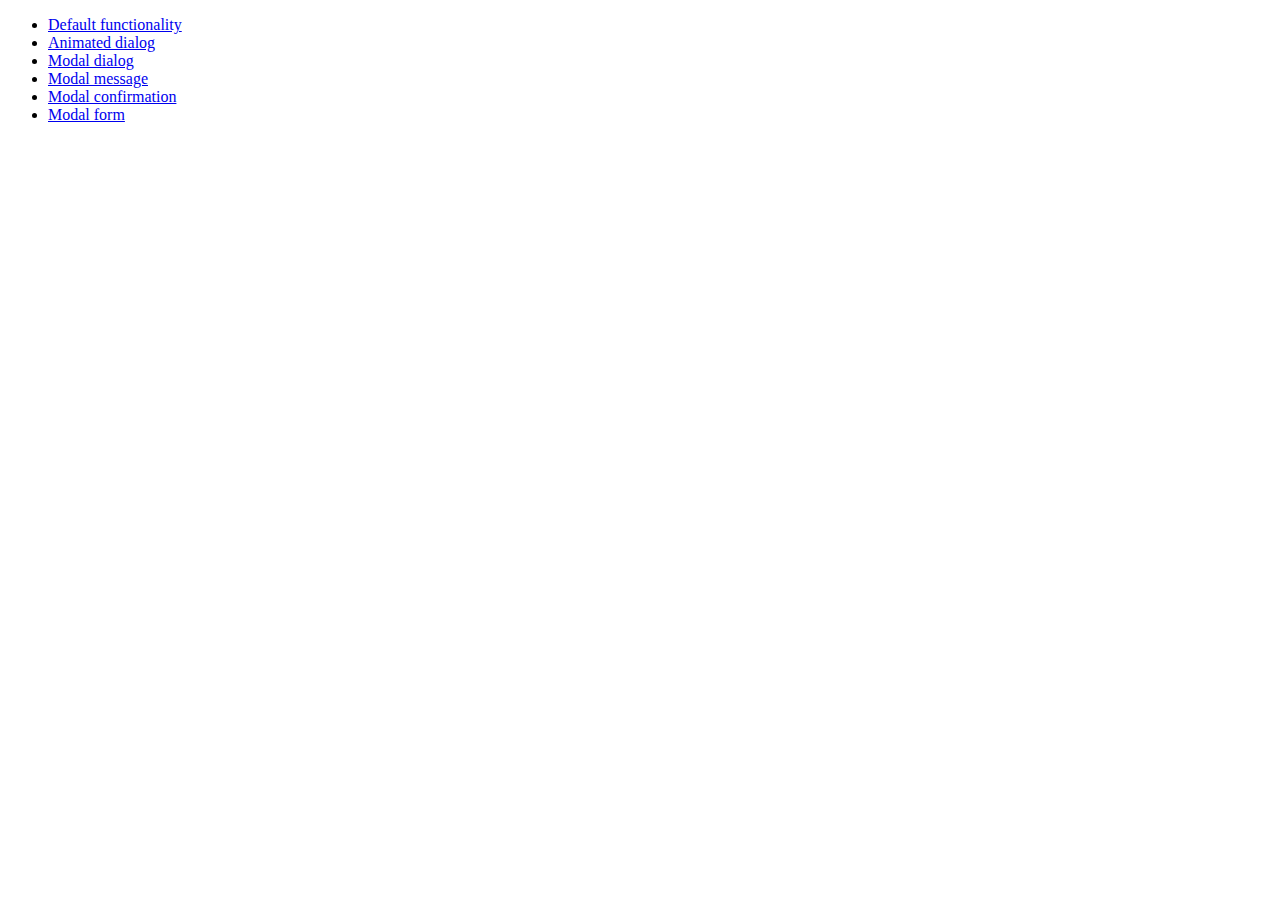
<file: Estuctura_Proyecto/Vista/jquery/dialog/index.html>
<!doctype html>
<html lang="en">
<head>
	<meta charset="utf-8">
	<title>jQuery UI Dialog Demos</title>
</head>
<body>

<ul>
	<li><a href="default.html">Default functionality</a></li>
	<li><a href="animated.html">Animated dialog</a></li>
	<li><a href="modal.html">Modal dialog</a></li>
	<li><a href="modal-message.html">Modal message</a></li>
	<li><a href="modal-confirmation.html">Modal confirmation</a></li>
	<li><a href="modal-form.html">Modal form</a></li>
</ul>

</body>
</html>
</file>
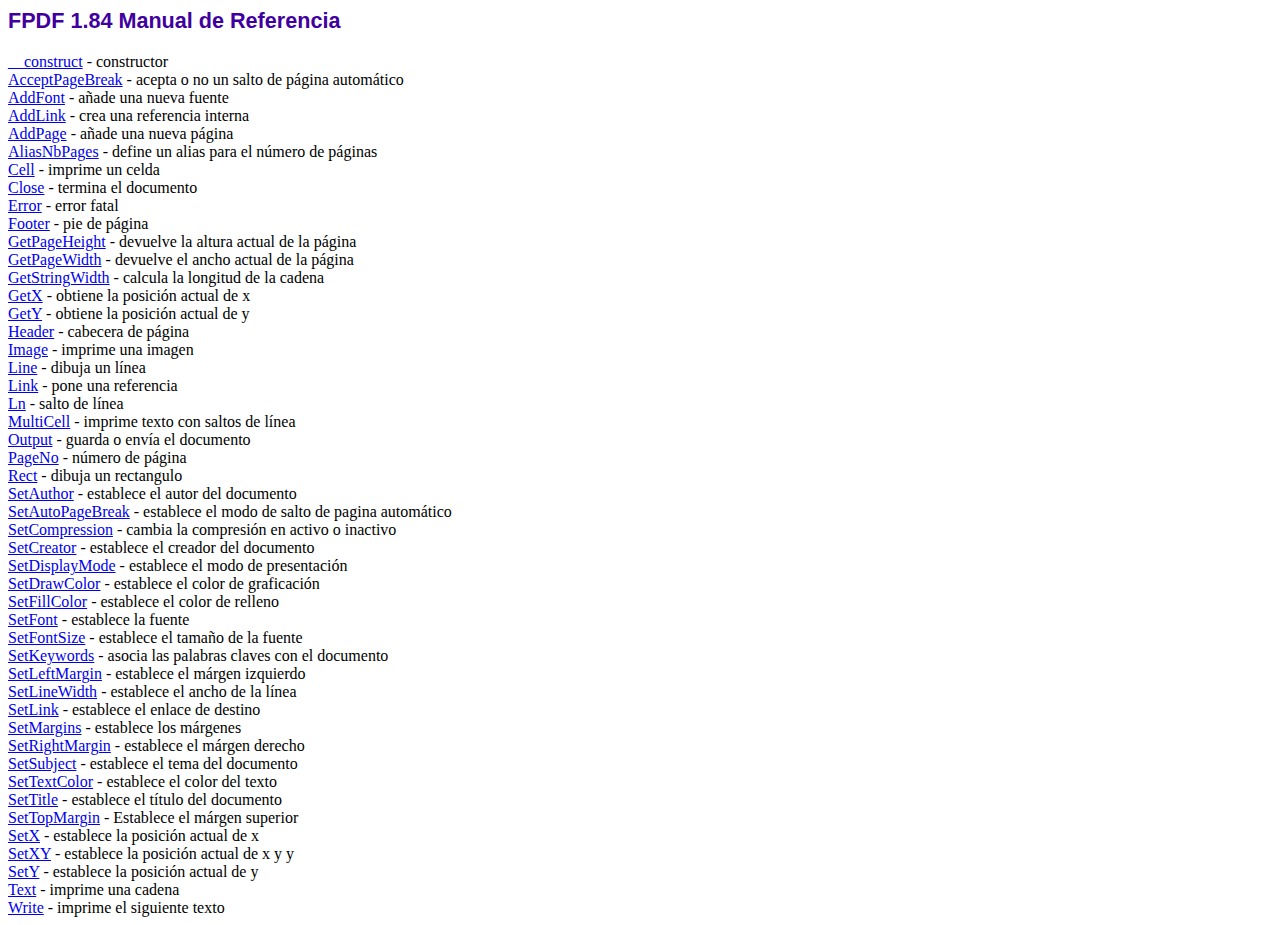
<file: Estuctura_Proyecto/Vista/pdf/doc/index.htm>
<!DOCTYPE html PUBLIC "-//W3C//DTD HTML 4.01 Transitional//EN">
<html>
<head>
<meta http-equiv="Content-Type" content="text/html; charset=ISO-8859-1">
<title>FPDF 1.84 Manual de Referencia</title>
<link type="text/css" rel="stylesheet" href="../fpdf.css">
</head>
<body>
<h1>FPDF 1.84 Manual de Referencia</h1>
<a href="__construct.htm">__construct</a> - constructor<br>
<a href="acceptpagebreak.htm">AcceptPageBreak</a> - acepta o no un salto de p�gina autom�tico<br>
<a href="addfont.htm">AddFont</a> - a�ade una nueva fuente<br>
<a href="addlink.htm">AddLink</a> - crea una referencia interna<br>
<a href="addpage.htm">AddPage</a> - a�ade una nueva p�gina<br>
<a href="aliasnbpages.htm">AliasNbPages</a> - define un alias para el n�mero de p�ginas<br>
<a href="cell.htm">Cell</a> - imprime un celda<br>
<a href="close.htm">Close</a> - termina el documento<br>
<a href="error.htm">Error</a> - error fatal<br>
<a href="footer.htm">Footer</a> - pie de p�gina<br>
<a href="getpageheight.htm">GetPageHeight</a> - devuelve la altura actual de la p�gina<br>
<a href="getpagewidth.htm">GetPageWidth</a> - devuelve el ancho actual de la p�gina<br>
<a href="getstringwidth.htm">GetStringWidth</a> - calcula la longitud de la cadena<br>
<a href="getx.htm">GetX</a> - obtiene la posici�n actual de x<br>
<a href="gety.htm">GetY</a> - obtiene la posici�n actual de y<br>
<a href="header.htm">Header</a> - cabecera de p�gina<br>
<a href="image.htm">Image</a> - imprime una imagen<br>
<a href="line.htm">Line</a> - dibuja un l�nea<br>
<a href="link.htm">Link</a> - pone una referencia<br>
<a href="ln.htm">Ln</a> - salto de l�nea<br>
<a href="multicell.htm">MultiCell</a> - imprime texto con saltos de l�nea<br>
<a href="output.htm">Output</a> - guarda o env�a el documento<br>
<a href="pageno.htm">PageNo</a> - n�mero de p�gina<br>
<a href="rect.htm">Rect</a> - dibuja un rectangulo<br>
<a href="setauthor.htm">SetAuthor</a> - establece el autor del documento<br>
<a href="setautopagebreak.htm">SetAutoPageBreak</a> - establece el modo de salto de pagina autom�tico<br>
<a href="setcompression.htm">SetCompression</a> - cambia la compresi�n en activo o inactivo<br>
<a href="setcreator.htm">SetCreator</a> - establece el creador del documento<br>
<a href="setdisplaymode.htm">SetDisplayMode</a> - establece el modo de presentaci�n<br>
<a href="setdrawcolor.htm">SetDrawColor</a> - establece el color de graficaci�n<br>
<a href="setfillcolor.htm">SetFillColor</a> - establece el color de relleno<br>
<a href="setfont.htm">SetFont</a> - establece la fuente<br>
<a href="setfontsize.htm">SetFontSize</a> - establece el tama�o de la fuente<br>
<a href="setkeywords.htm">SetKeywords</a> - asocia las palabras claves con el documento<br>
<a href="setleftmargin.htm">SetLeftMargin</a> - establece el m�rgen izquierdo<br>
<a href="setlinewidth.htm">SetLineWidth</a> - establece el ancho de la l�nea<br>
<a href="setlink.htm">SetLink</a> - establece el enlace de destino<br>
<a href="setmargins.htm">SetMargins</a> - establece los m�rgenes<br>
<a href="setrightmargin.htm">SetRightMargin</a> - establece el m�rgen derecho<br>
<a href="setsubject.htm">SetSubject</a> - establece el tema del documento<br>
<a href="settextcolor.htm">SetTextColor</a> - establece el color del texto<br>
<a href="settitle.htm">SetTitle</a> - establece el t�tulo del documento<br>
<a href="settopmargin.htm">SetTopMargin</a> - Establece el m�rgen superior<br>
<a href="setx.htm">SetX</a> - establece la posici�n actual de x<br>
<a href="setxy.htm">SetXY</a> - establece la posici�n actual de x y y<br>
<a href="sety.htm">SetY</a> - establece la posici�n actual de y<br>
<a href="text.htm">Text</a> - imprime una cadena<br>
<a href="write.htm">Write</a> - imprime el siguiente texto<br>
</body>
</html>
</file>
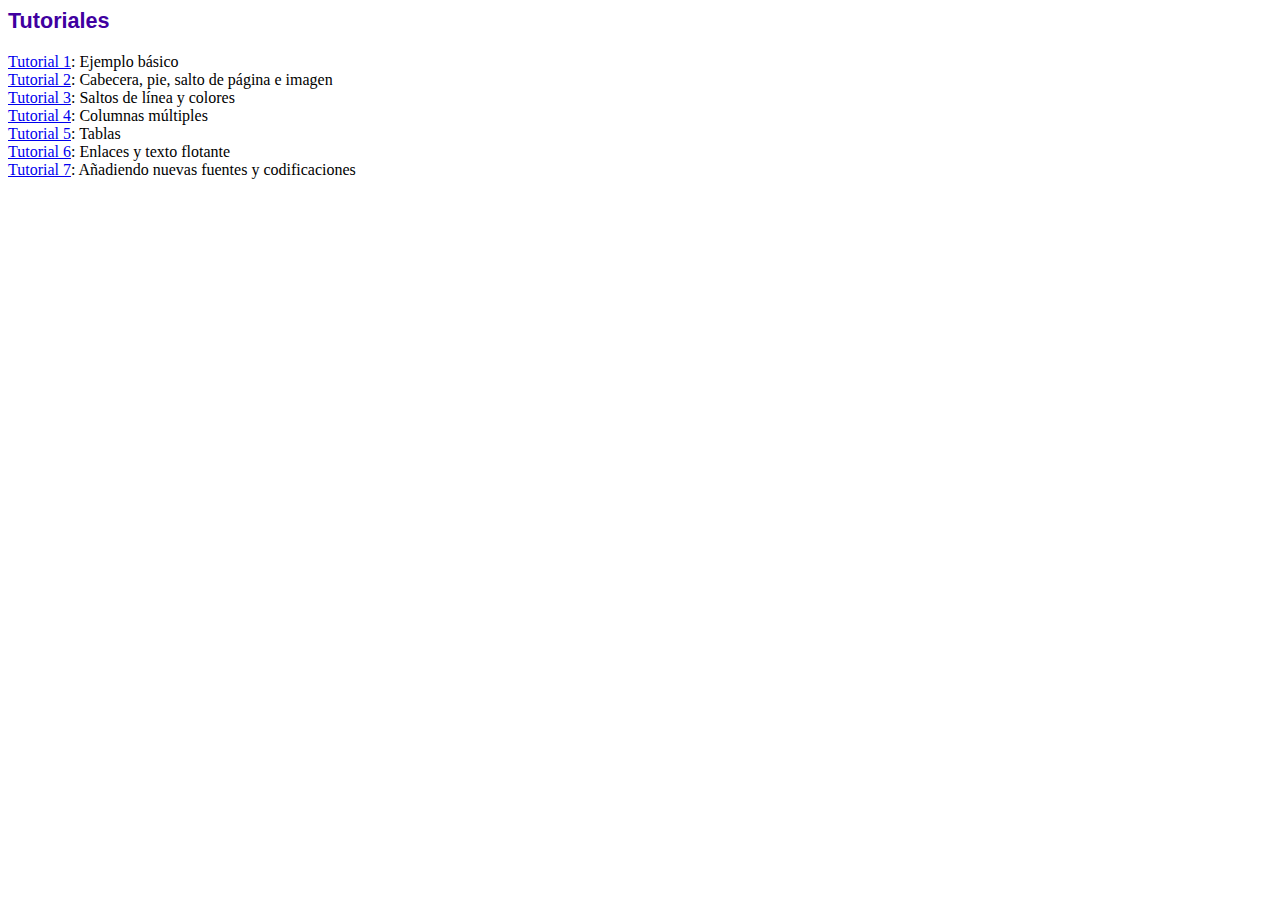
<file: Estuctura_Proyecto/Vista/pdf/tutorial/index.htm>
<!DOCTYPE html PUBLIC "-//W3C//DTD HTML 4.01 Transitional//EN">
<html>
<head>
<meta http-equiv="Content-Type" content="text/html; charset=ISO-8859-1">
<title>Tutoriales</title>
<link type="text/css" rel="stylesheet" href="../fpdf.css">
</head>
<body>
<h1>Tutoriales</h1>
<ul style="list-style-type:none; margin-left:0; padding-left:0">
<li><a href="tuto1.htm">Tutorial 1</a>: Ejemplo b�sico</li>
<li><a href="tuto2.htm">Tutorial 2</a>: Cabecera, pie, salto de p�gina e imagen</li>
<li><a href="tuto3.htm">Tutorial 3</a>: Saltos de l�nea y colores</li>
<li><a href="tuto4.htm">Tutorial 4</a>: Columnas m�ltiples</li>
<li><a href="tuto5.htm">Tutorial 5</a>: Tablas</li>
<li><a href="tuto6.htm">Tutorial 6</a>: Enlaces y texto flotante</li>
<li><a href="tuto7.htm">Tutorial 7</a>: A�adiendo nuevas fuentes y codificaciones</li>
</ul>
</body>
</html>
</file>
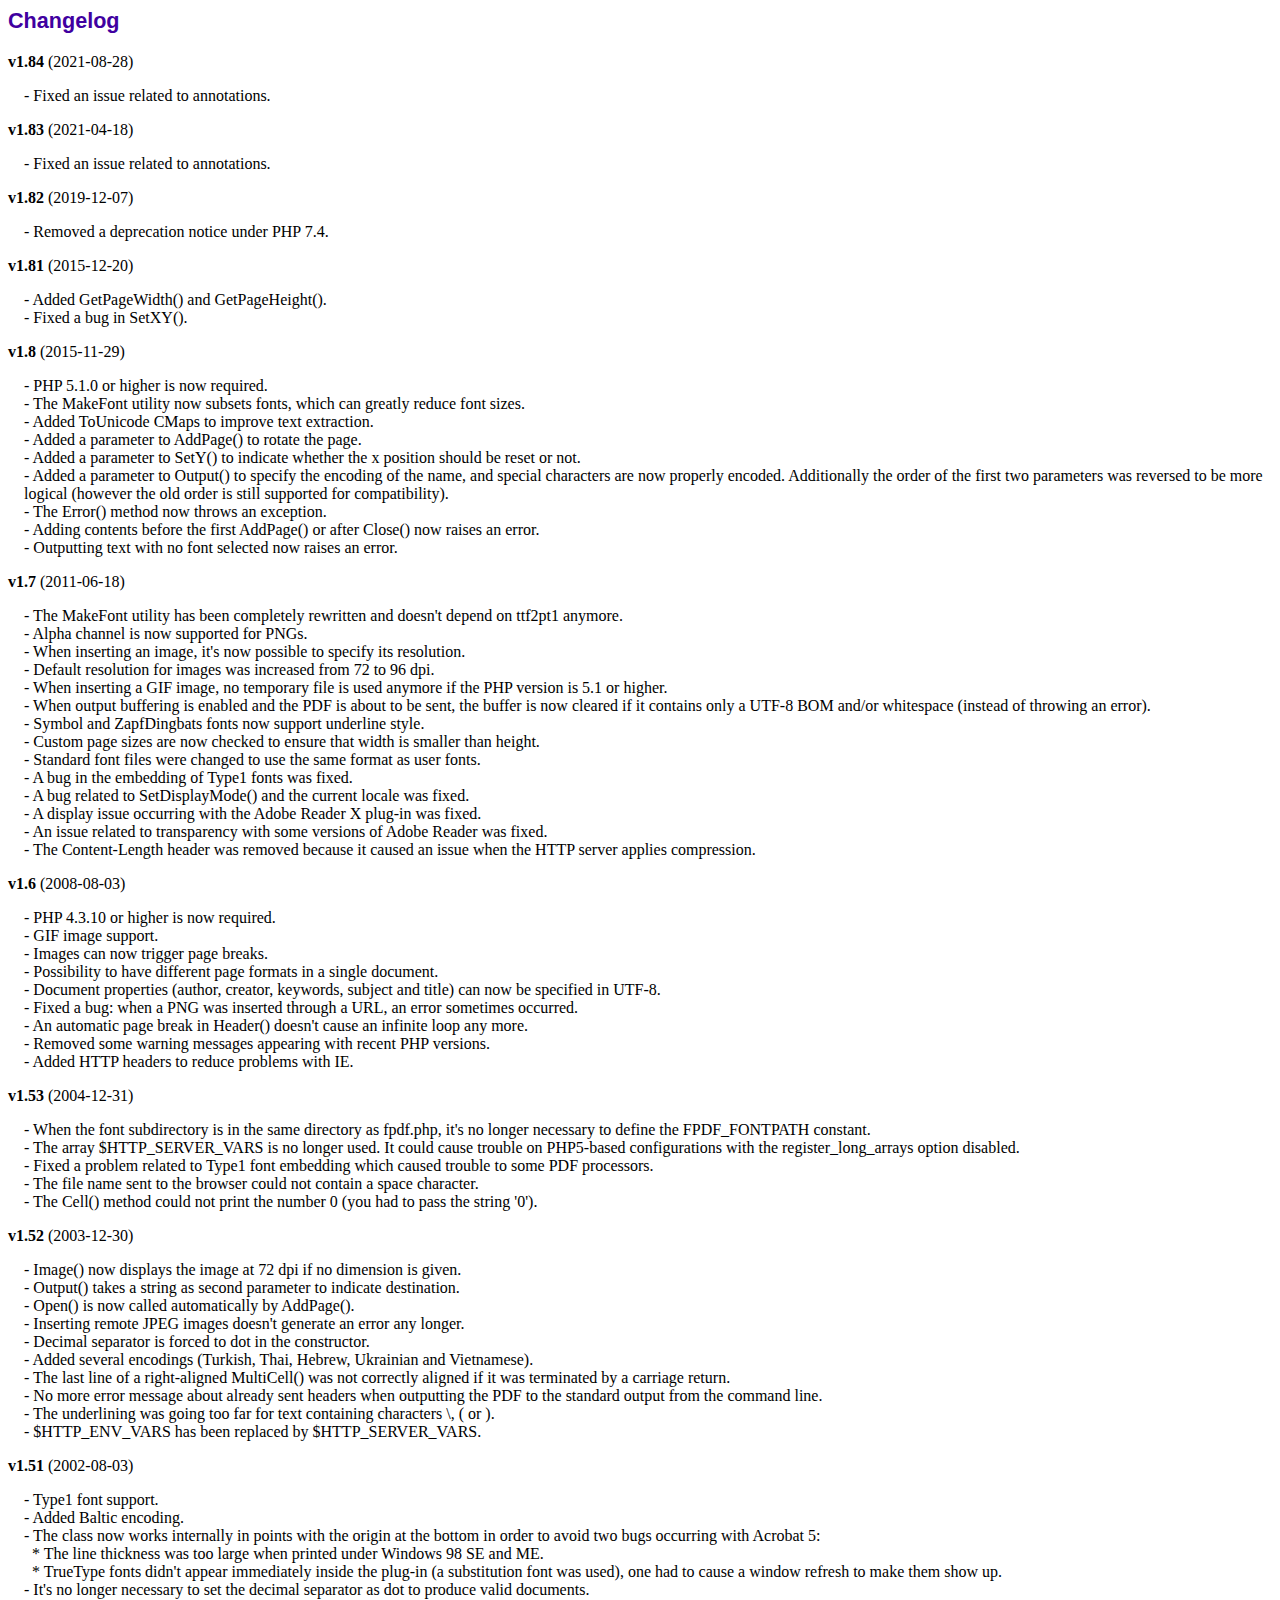
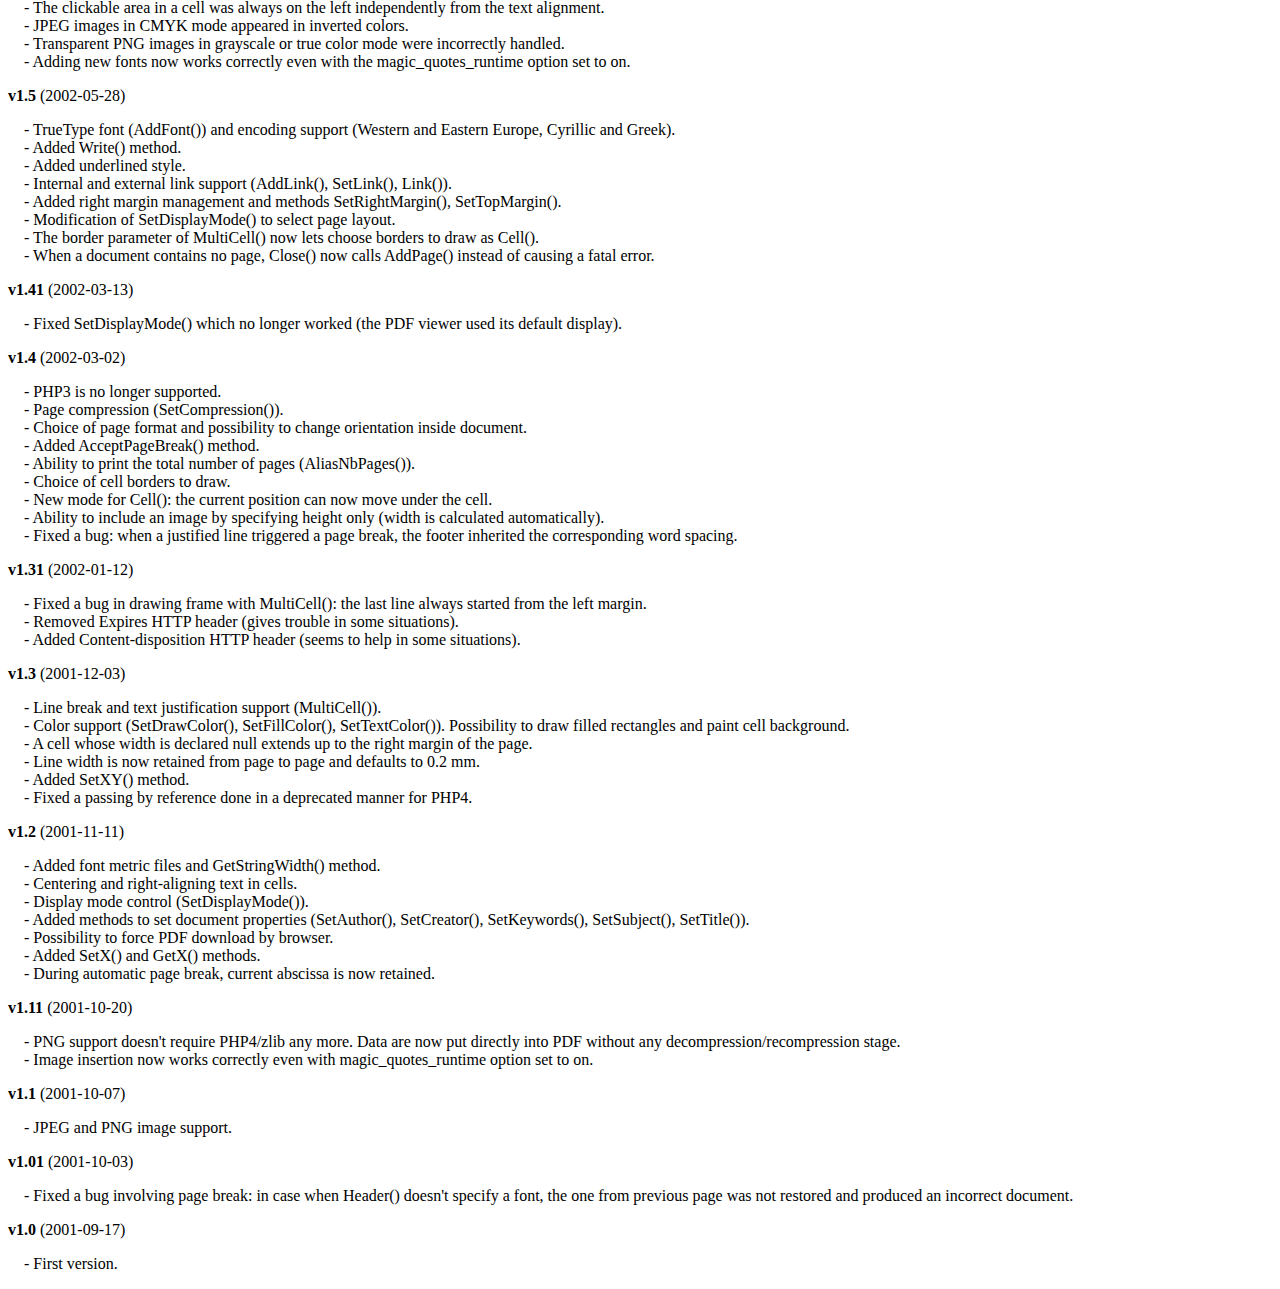
<file: Estuctura_Proyecto/Vista/pdf/changelog.htm>
<!DOCTYPE html PUBLIC "-//W3C//DTD HTML 4.01 Transitional//EN">
<html>
<head>
<meta http-equiv="Content-Type" content="text/html; charset=ISO-8859-1">
<title>Changelog</title>
<link type="text/css" rel="stylesheet" href="fpdf.css">
<style type="text/css">
dd {margin:1em 0 1em 1em}
</style>
</head>
<body>
<h1>Changelog</h1>
<dl>
<dt><strong>v1.84</strong> (2021-08-28)</dt>
<dd>
- Fixed an issue related to annotations.<br>
</dd>
<dt><strong>v1.83</strong> (2021-04-18)</dt>
<dd>
- Fixed an issue related to annotations.<br>
</dd>
<dt><strong>v1.82</strong> (2019-12-07)</dt>
<dd>
- Removed a deprecation notice under PHP 7.4.<br>
</dd>
<dt><strong>v1.81</strong> (2015-12-20)</dt>
<dd>
- Added GetPageWidth() and GetPageHeight().<br>
- Fixed a bug in SetXY().<br>
</dd>
<dt><strong>v1.8</strong> (2015-11-29)</dt>
<dd>
- PHP 5.1.0 or higher is now required.<br>
- The MakeFont utility now subsets fonts, which can greatly reduce font sizes.<br>
- Added ToUnicode CMaps to improve text extraction.<br>
- Added a parameter to AddPage() to rotate the page.<br>
- Added a parameter to SetY() to indicate whether the x position should be reset or not.<br>
- Added a parameter to Output() to specify the encoding of the name, and special characters are now properly encoded. Additionally the order of the first two parameters was reversed to be more logical (however the old order is still supported for compatibility).<br>
- The Error() method now throws an exception.<br>
- Adding contents before the first AddPage() or after Close() now raises an error.<br>
- Outputting text with no font selected now raises an error.<br>
</dd>
<dt><strong>v1.7</strong> (2011-06-18)</dt>
<dd>
- The MakeFont utility has been completely rewritten and doesn't depend on ttf2pt1 anymore.<br>
- Alpha channel is now supported for PNGs.<br>
- When inserting an image, it's now possible to specify its resolution.<br>
- Default resolution for images was increased from 72 to 96 dpi.<br>
- When inserting a GIF image, no temporary file is used anymore if the PHP version is 5.1 or higher.<br>
- When output buffering is enabled and the PDF is about to be sent, the buffer is now cleared if it contains only a UTF-8 BOM and/or whitespace (instead of throwing an error).<br>
- Symbol and ZapfDingbats fonts now support underline style.<br>
- Custom page sizes are now checked to ensure that width is smaller than height.<br>
- Standard font files were changed to use the same format as user fonts.<br>
- A bug in the embedding of Type1 fonts was fixed.<br>
- A bug related to SetDisplayMode() and the current locale was fixed.<br>
- A display issue occurring with the Adobe Reader X plug-in was fixed.<br>
- An issue related to transparency with some versions of Adobe Reader was fixed.<br>
- The Content-Length header was removed because it caused an issue when the HTTP server applies compression.<br>
</dd>
<dt><strong>v1.6</strong> (2008-08-03)</dt>
<dd>
- PHP 4.3.10 or higher is now required.<br>
- GIF image support.<br>
- Images can now trigger page breaks.<br>
- Possibility to have different page formats in a single document.<br>
- Document properties (author, creator, keywords, subject and title) can now be specified in UTF-8.<br>
- Fixed a bug: when a PNG was inserted through a URL, an error sometimes occurred.<br>
- An automatic page break in Header() doesn't cause an infinite loop any more.<br>
- Removed some warning messages appearing with recent PHP versions.<br>
- Added HTTP headers to reduce problems with IE.<br>
</dd>
<dt><strong>v1.53</strong> (2004-12-31)</dt>
<dd>
- When the font subdirectory is in the same directory as fpdf.php, it's no longer necessary to define the FPDF_FONTPATH constant.<br>
- The array $HTTP_SERVER_VARS is no longer used. It could cause trouble on PHP5-based configurations with the register_long_arrays option disabled.<br>
- Fixed a problem related to Type1 font embedding which caused trouble to some PDF processors.<br>
- The file name sent to the browser could not contain a space character.<br>
- The Cell() method could not print the number 0 (you had to pass the string '0').<br>
</dd>
<dt><strong>v1.52</strong> (2003-12-30)</dt>
<dd>
- Image() now displays the image at 72 dpi if no dimension is given.<br>
- Output() takes a string as second parameter to indicate destination.<br>
- Open() is now called automatically by AddPage().<br>
- Inserting remote JPEG images doesn't generate an error any longer.<br>
- Decimal separator is forced to dot in the constructor.<br>
- Added several encodings (Turkish, Thai, Hebrew, Ukrainian and Vietnamese).<br>
- The last line of a right-aligned MultiCell() was not correctly aligned if it was terminated by a carriage return.<br>
- No more error message about already sent headers when outputting the PDF to the standard output from the command line.<br>
- The underlining was going too far for text containing characters \, ( or ).<br>
- $HTTP_ENV_VARS has been replaced by $HTTP_SERVER_VARS.<br>
</dd>
<dt><strong>v1.51</strong> (2002-08-03)</dt>
<dd>
- Type1 font support.<br>
- Added Baltic encoding.<br>
- The class now works internally in points with the origin at the bottom in order to avoid two bugs occurring with Acrobat 5:<br>&nbsp;&nbsp;* The line thickness was too large when printed under Windows 98 SE and ME.<br>&nbsp;&nbsp;* TrueType fonts didn't appear immediately inside the plug-in (a substitution font was used), one had to cause a window refresh to make them show up.<br>
- It's no longer necessary to set the decimal separator as dot to produce valid documents.<br>
- The clickable area in a cell was always on the left independently from the text alignment.<br>
- JPEG images in CMYK mode appeared in inverted colors.<br>
- Transparent PNG images in grayscale or true color mode were incorrectly handled.<br>
- Adding new fonts now works correctly even with the magic_quotes_runtime option set to on.<br>
</dd>
<dt><strong>v1.5</strong> (2002-05-28)</dt>
<dd>
- TrueType font (AddFont()) and encoding support (Western and Eastern Europe, Cyrillic and Greek).<br>
- Added Write() method.<br>
- Added underlined style.<br>
- Internal and external link support (AddLink(), SetLink(), Link()).<br>
- Added right margin management and methods SetRightMargin(), SetTopMargin().<br>
- Modification of SetDisplayMode() to select page layout.<br>
- The border parameter of MultiCell() now lets choose borders to draw as Cell().<br>
- When a document contains no page, Close() now calls AddPage() instead of causing a fatal error.<br>
</dd>
<dt><strong>v1.41</strong> (2002-03-13)</dt>
<dd>
- Fixed SetDisplayMode() which no longer worked (the PDF viewer used its default display).<br>
</dd>
<dt><strong>v1.4</strong> (2002-03-02)</dt>
<dd>
- PHP3 is no longer supported.<br>
- Page compression (SetCompression()).<br>
- Choice of page format and possibility to change orientation inside document.<br>
- Added AcceptPageBreak() method.<br>
- Ability to print the total number of pages (AliasNbPages()).<br>
- Choice of cell borders to draw.<br>
- New mode for Cell(): the current position can now move under the cell.<br>
- Ability to include an image by specifying height only (width is calculated automatically).<br>
- Fixed a bug: when a justified line triggered a page break, the footer inherited the corresponding word spacing.<br>
</dd>
<dt><strong>v1.31</strong> (2002-01-12)</dt>
<dd>
- Fixed a bug in drawing frame with MultiCell(): the last line always started from the left margin.<br>
- Removed Expires HTTP header (gives trouble in some situations).<br>
- Added Content-disposition HTTP header (seems to help in some situations).<br>
</dd>
<dt><strong>v1.3</strong> (2001-12-03)</dt>
<dd>
- Line break and text justification support (MultiCell()).<br>
- Color support (SetDrawColor(), SetFillColor(), SetTextColor()). Possibility to draw filled rectangles and paint cell background.<br>
- A cell whose width is declared null extends up to the right margin of the page.<br>
- Line width is now retained from page to page and defaults to 0.2 mm.<br>
- Added SetXY() method.<br>
- Fixed a passing by reference done in a deprecated manner for PHP4.<br>
</dd>
<dt><strong>v1.2</strong> (2001-11-11)</dt>
<dd>
- Added font metric files and GetStringWidth() method.<br>
- Centering and right-aligning text in cells.<br>
- Display mode control (SetDisplayMode()).<br>
- Added methods to set document properties (SetAuthor(), SetCreator(), SetKeywords(), SetSubject(), SetTitle()).<br>
- Possibility to force PDF download by browser.<br>
- Added SetX() and GetX() methods.<br>
- During automatic page break, current abscissa is now retained.<br>
</dd>
<dt><strong>v1.11</strong> (2001-10-20)</dt>
<dd>
- PNG support doesn't require PHP4/zlib any more. Data are now put directly into PDF without any decompression/recompression stage.<br>
- Image insertion now works correctly even with magic_quotes_runtime option set to on.<br>
</dd>
<dt><strong>v1.1</strong> (2001-10-07)</dt>
<dd>
- JPEG and PNG image support.<br>
</dd>
<dt><strong>v1.01</strong> (2001-10-03)</dt>
<dd>
- Fixed a bug involving page break: in case when Header() doesn't specify a font, the one from previous page was not restored and produced an incorrect document.<br>
</dd>
<dt><strong>v1.0</strong> (2001-09-17)</dt>
<dd>
- First version.<br>
</dd>
</dl>
</body>
</html>
</file>
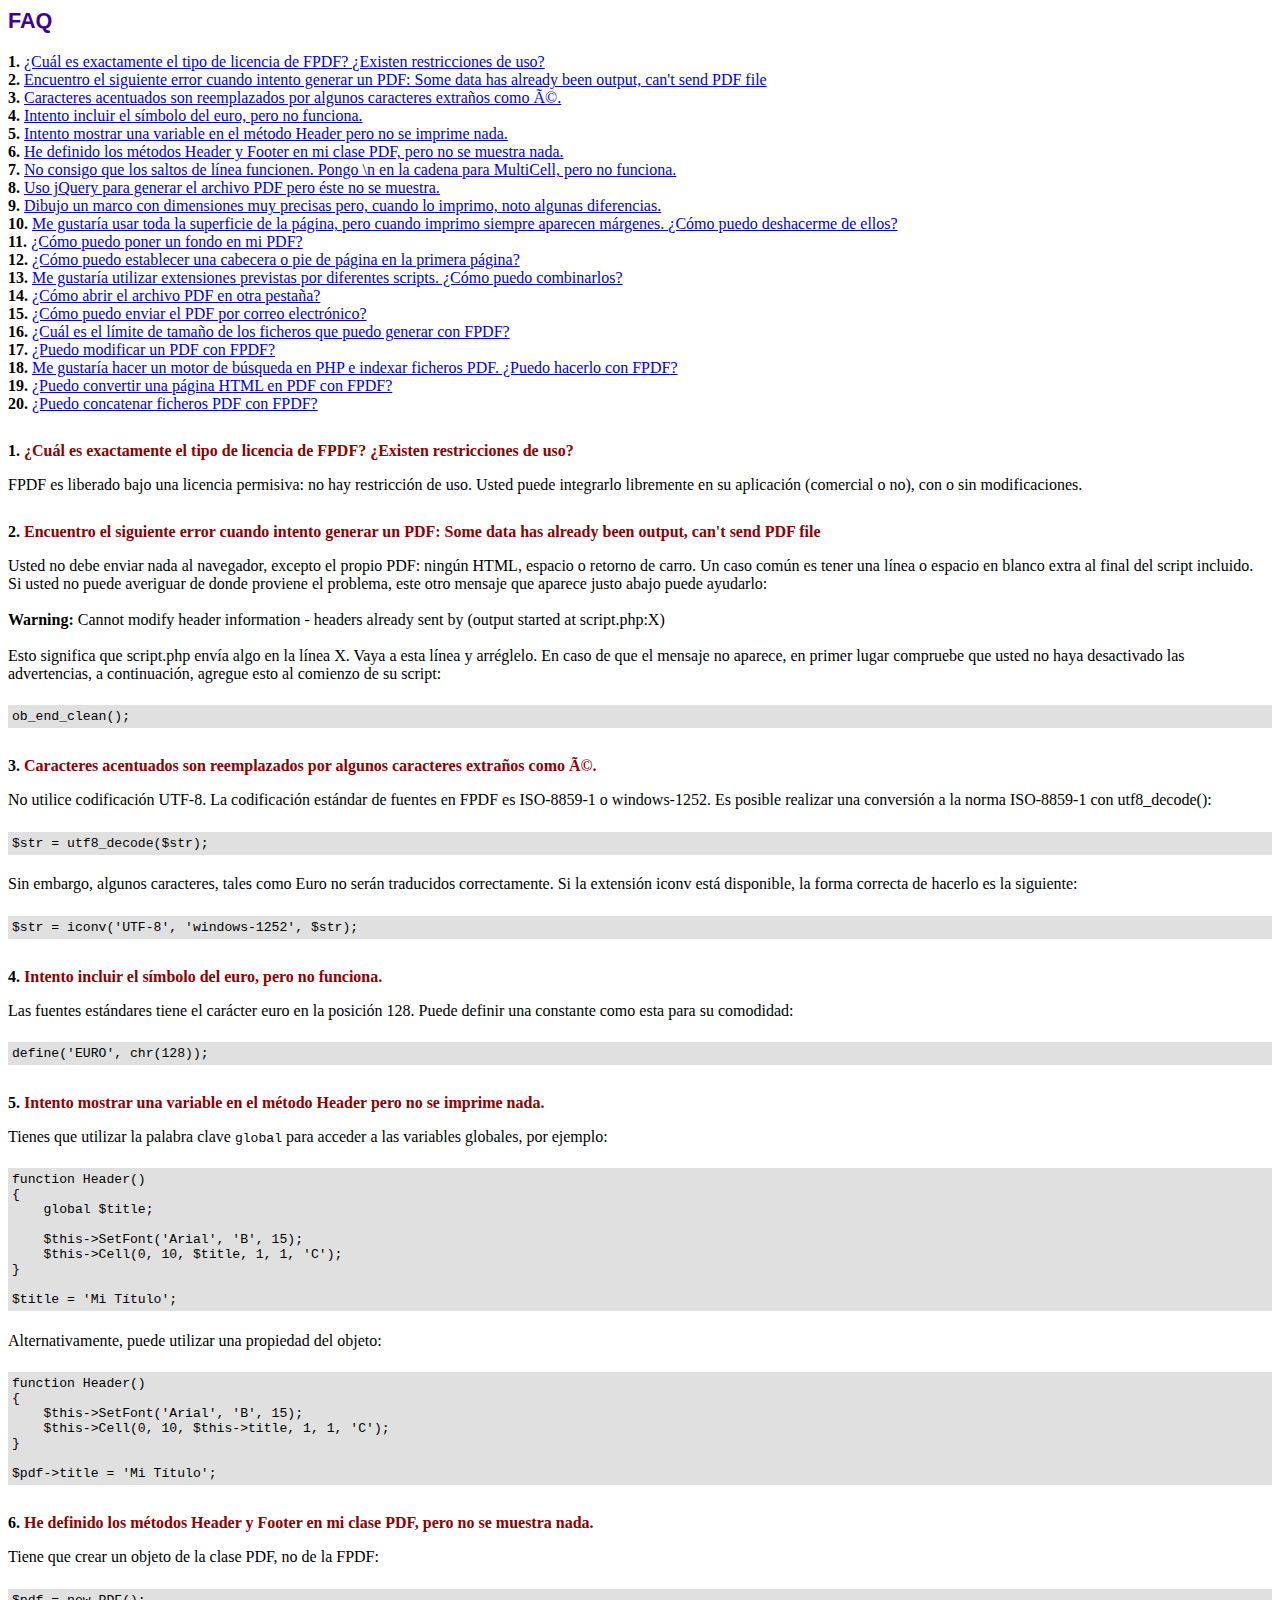
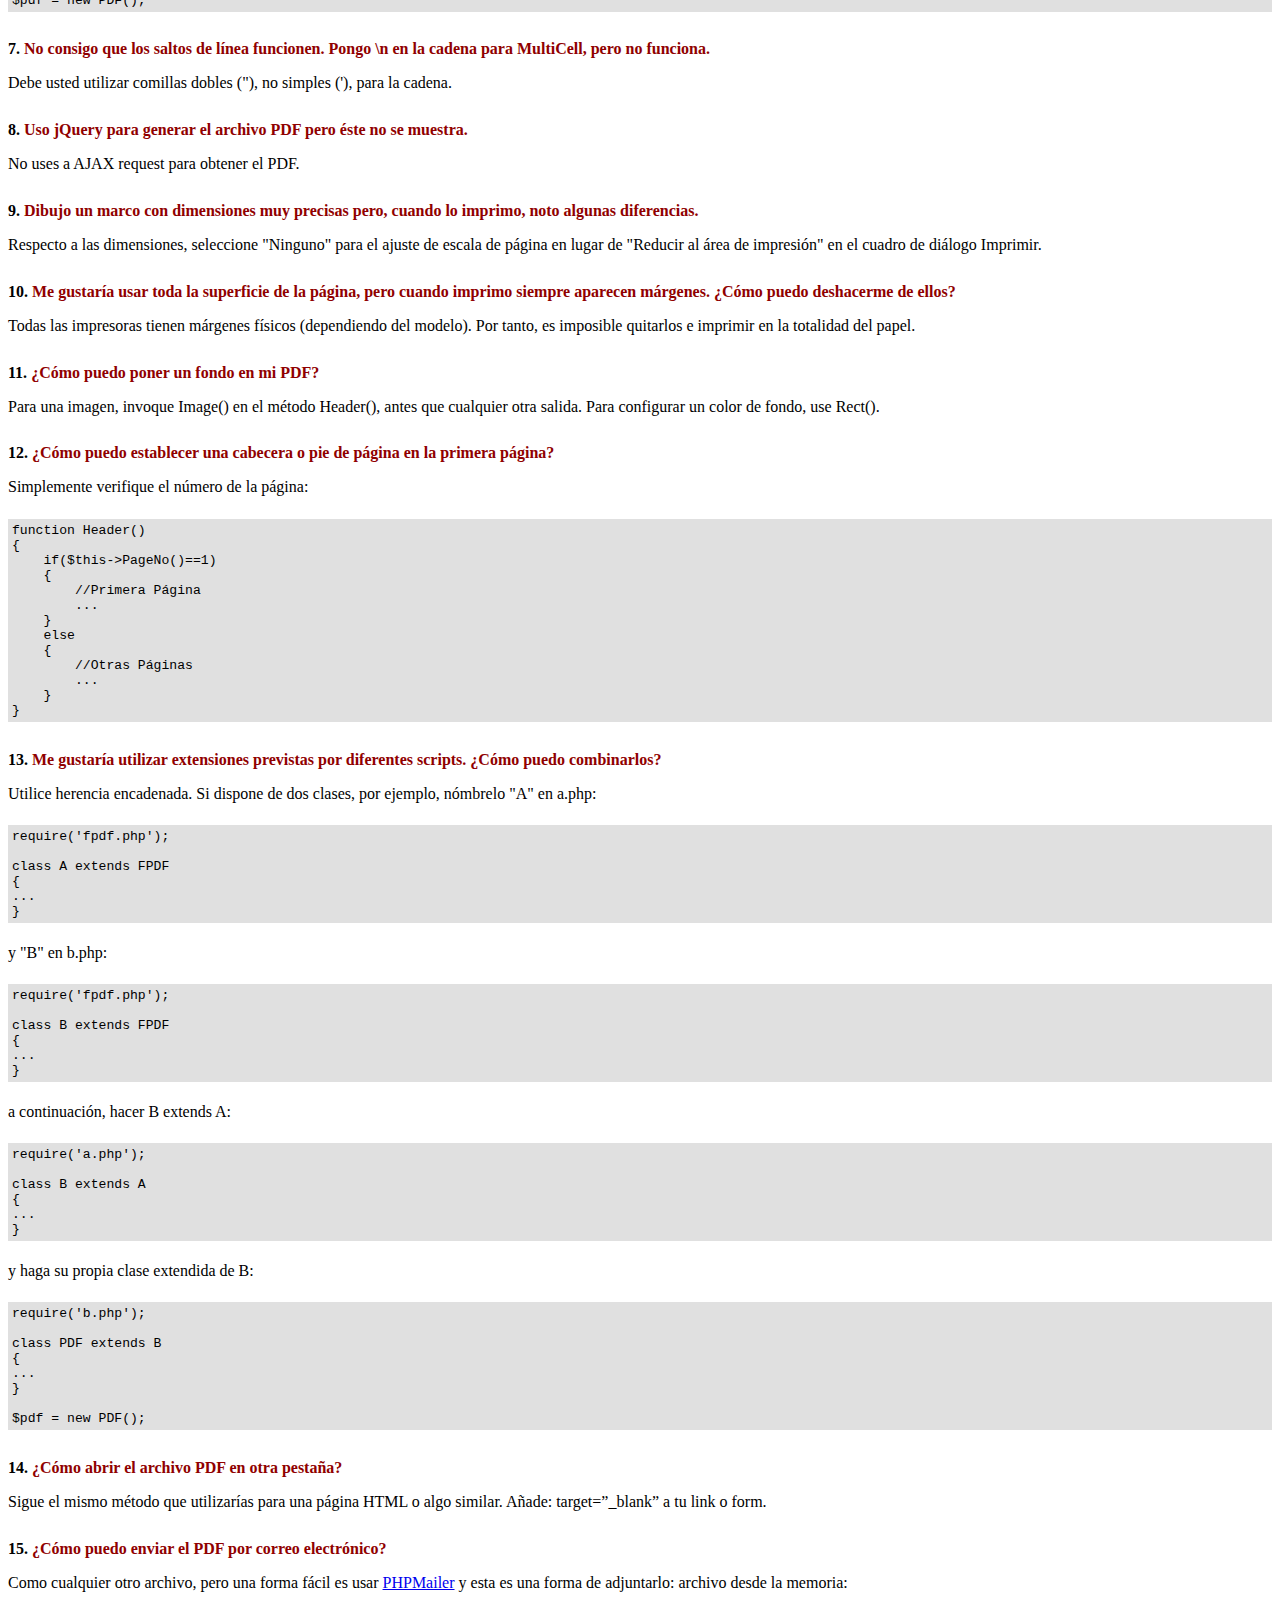
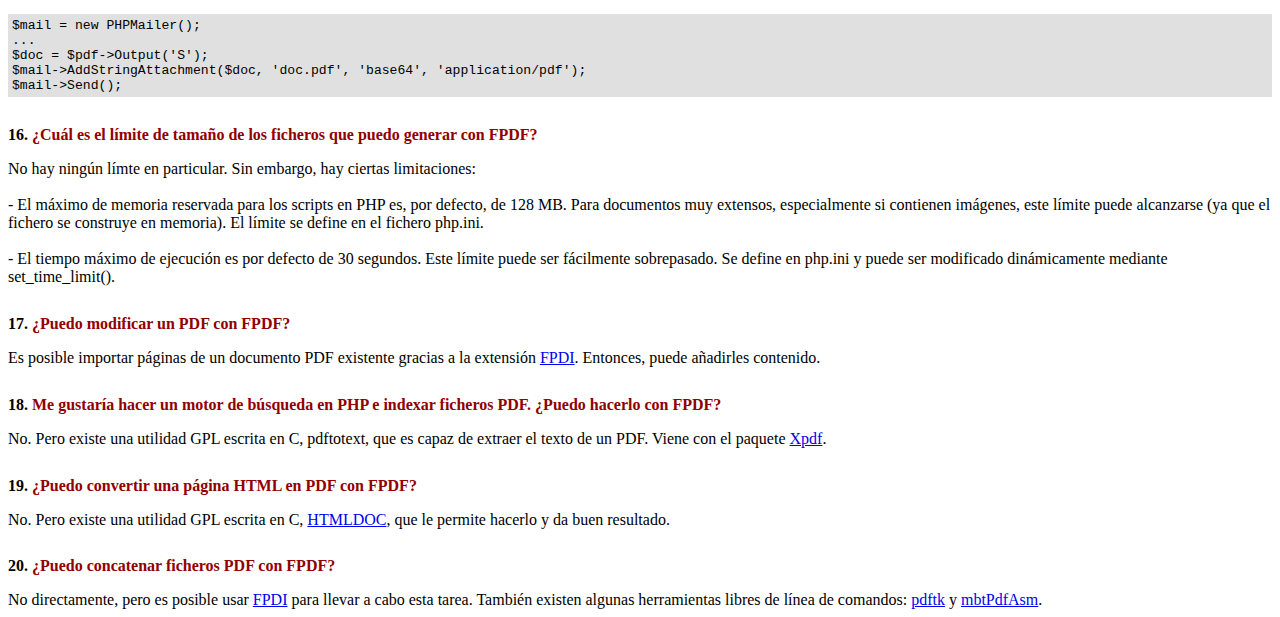
<file: Estuctura_Proyecto/Vista/pdf/FAQ.htm>
<!DOCTYPE html PUBLIC "-//W3C//DTD HTML 4.01 Transitional//EN">
<html>
<head>
<meta http-equiv="Content-Type" content="text/html; charset=ISO-8859-1">
<title>FAQ</title>
<link type="text/css" rel="stylesheet" href="fpdf.css">
<style type="text/css">
ul {list-style-type:none; margin:0; padding:0}
ul#answers li {margin-top:1.8em}
.question {font-weight:bold; color:#900000}
</style>
</head>
<body>
<h1>FAQ</h1>
<ul>
<li><b>1.</b> <a href='#q1'>�Cu�l es exactamente el tipo de licencia de FPDF? �Existen restricciones de uso?</a></li>
<li><b>2.</b> <a href='#q2'>Encuentro el siguiente error cuando intento generar un PDF: Some data has already been output, can't send PDF file</a></li>
<li><b>3.</b> <a href='#q3'>Caracteres acentuados son reemplazados por algunos caracteres extra�os como é.</a></li>
<li><b>4.</b> <a href='#q4'>Intento incluir el s�mbolo del euro, pero no funciona.</a></li>
<li><b>5.</b> <a href='#q5'>Intento mostrar una variable en el m�todo Header pero no se imprime nada.</a></li>
<li><b>6.</b> <a href='#q6'>He definido los m�todos Header y Footer en mi clase PDF, pero no se muestra nada.</a></li>
<li><b>7.</b> <a href='#q7'>No consigo que los saltos de l�nea funcionen. Pongo \n en la cadena para MultiCell, pero no funciona.</a></li>
<li><b>8.</b> <a href='#q8'>Uso jQuery para generar el archivo PDF pero �ste no se muestra.</a></li>
<li><b>9.</b> <a href='#q9'>Dibujo un marco con dimensiones muy precisas pero, cuando lo imprimo, noto algunas diferencias.</a></li>
<li><b>10.</b> <a href='#q10'>Me gustar�a usar toda la superficie de la p�gina, pero cuando imprimo siempre aparecen m�rgenes. �C�mo puedo deshacerme de ellos?</a></li>
<li><b>11.</b> <a href='#q11'>�C�mo puedo poner un fondo en mi PDF?</a></li>
<li><b>12.</b> <a href='#q12'>�C�mo puedo establecer una cabecera o pie de p�gina en la primera p�gina?</a></li>
<li><b>13.</b> <a href='#q13'>Me gustar�a utilizar extensiones previstas por diferentes scripts. �C�mo puedo combinarlos?</a></li>
<li><b>14.</b> <a href='#q14'>�C�mo abrir el archivo PDF en otra pesta�a?</a></li>
<li><b>15.</b> <a href='#q15'>�C�mo puedo enviar el PDF por correo electr�nico?</a></li>
<li><b>16.</b> <a href='#q16'>�Cu�l es el l�mite de tama�o de los ficheros que puedo generar con FPDF?</a></li>
<li><b>17.</b> <a href='#q17'>�Puedo modificar un PDF con FPDF?</a></li>
<li><b>18.</b> <a href='#q18'>Me gustar�a hacer un motor de b�squeda en PHP e indexar ficheros PDF. �Puedo hacerlo con FPDF?</a></li>
<li><b>19.</b> <a href='#q19'>�Puedo convertir una p�gina HTML en PDF con FPDF?</a></li>
<li><b>20.</b> <a href='#q20'>�Puedo concatenar ficheros PDF con FPDF?</a></li>
</ul>

<ul id='answers'>
<li id='q1'>
<p><b>1.</b> <span class='question'>�Cu�l es exactamente el tipo de licencia de FPDF? �Existen restricciones de uso?</span></p>
FPDF es liberado bajo una licencia permisiva: no hay restricci�n de uso. Usted puede integrarlo
libremente en su aplicaci�n (comercial o no), con o sin modificaciones.
</li>

<li id='q2'>
<p><b>2.</b> <span class='question'>Encuentro el siguiente error cuando intento generar un PDF: Some data has already been output, can't send PDF file</span></p>
Usted no debe enviar nada al navegador, excepto el propio PDF: ning�n HTML, espacio o retorno de carro. Un caso com�n
es tener una l�nea o espacio en blanco extra al final del script incluido.<br>
Si usted no puede averiguar de donde proviene el problema, este otro mensaje que aparece justo abajo puede ayudarlo:<br>
<br>
<b>Warning:</b> Cannot modify header information - headers already sent by (output started at script.php:X)<br>
<br>
Esto significa que script.php env�a algo en la l�nea X. Vaya a esta l�nea y arr�glelo.
En caso de que el mensaje no aparece, en primer lugar compruebe que usted no haya desactivado las advertencias, a continuaci�n, agregue esto
al comienzo de su script:
<div class="doc-source">
<pre><code>ob_end_clean();</code></pre>
</div>
</li>

<li id='q3'>
<p><b>3.</b> <span class='question'>Caracteres acentuados son reemplazados por algunos caracteres extra�os como é.</span></p>
No utilice codificaci�n UTF-8. La codificaci�n est�ndar de fuentes en FPDF es ISO-8859-1 o windows-1252.
Es posible realizar una conversi�n a la norma ISO-8859-1 con utf8_decode():
<div class="doc-source">
<pre><code>$str = utf8_decode($str);</code></pre>
</div>
Sin embargo, algunos caracteres, tales como Euro no ser�n traducidos correctamente. Si la extensi�n iconv est� disponible, la
forma correcta de hacerlo es la siguiente:
<div class="doc-source">
<pre><code>$str = iconv('UTF-8', 'windows-1252', $str);</code></pre>
</div>
</li>

<li id='q4'>
<p><b>4.</b> <span class='question'>Intento incluir el s�mbolo del euro, pero no funciona.</span></p>
Las fuentes est�ndares tiene el car�cter euro en la posici�n 128. Puede definir una constante
como esta para su comodidad:
<div class="doc-source">
<pre><code>define('EURO', chr(128));</code></pre>
</div>
</li>

<li id='q5'>
<p><b>5.</b> <span class='question'>Intento mostrar una variable en el m�todo Header pero no se imprime nada.</span></p>
Tienes que utilizar la palabra clave <code>global</code> para acceder a las variables globales, por ejemplo:
<div class="doc-source">
<pre><code>function Header()
{
    global $title;

    $this-&gt;SetFont('Arial', 'B', 15);
    $this-&gt;Cell(0, 10, $title, 1, 1, 'C');
}

$title = 'Mi T�tulo';</code></pre>
</div>
Alternativamente, puede utilizar una propiedad del objeto:
<div class="doc-source">
<pre><code>function Header()
{
    $this-&gt;SetFont('Arial', 'B', 15);
    $this-&gt;Cell(0, 10, $this-&gt;title, 1, 1, 'C');
}

$pdf-&gt;title = 'Mi T�tulo';</code></pre>
</div>
</li>

<li id='q6'>
<p><b>6.</b> <span class='question'>He definido los m�todos Header y Footer en mi clase PDF, pero no se muestra nada.</span></p>
Tiene que crear un objeto de la clase PDF, no de la FPDF:
<div class="doc-source">
<pre><code>$pdf = new PDF();</code></pre>
</div>
</li>

<li id='q7'>
<p><b>7.</b> <span class='question'>No consigo que los saltos de l�nea funcionen. Pongo \n en la cadena para MultiCell, pero no funciona.</span></p>
Debe usted utilizar comillas dobles ("), no simples ('), para la cadena.
</li>

<li id='q8'>
<p><b>8.</b> <span class='question'>Uso jQuery para generar el archivo PDF pero �ste no se muestra.</span></p>
No uses a AJAX request para obtener el PDF.
</li>

<li id='q9'>
<p><b>9.</b> <span class='question'>Dibujo un marco con dimensiones muy precisas pero, cuando lo imprimo, noto algunas diferencias.</span></p>
Respecto a las dimensiones, seleccione "Ninguno" para el ajuste de escala de p�gina en lugar de "Reducir al �rea de impresi�n" en el cuadro de di�logo Imprimir.
</li>

<li id='q10'>
<p><b>10.</b> <span class='question'>Me gustar�a usar toda la superficie de la p�gina, pero cuando imprimo siempre aparecen m�rgenes. �C�mo puedo deshacerme de ellos?</span></p>
Todas las impresoras tienen m�rgenes f�sicos (dependiendo del modelo). Por tanto, es imposible quitarlos
e imprimir en la totalidad del papel.
</li>

<li id='q11'>
<p><b>11.</b> <span class='question'>�C�mo puedo poner un fondo en mi PDF?</span></p>
Para una imagen, invoque Image() en el m�todo Header(), antes que cualquier otra salida. Para configurar un color de fondo, use Rect().
</li>

<li id='q12'>
<p><b>12.</b> <span class='question'>�C�mo puedo establecer una cabecera o pie de p�gina en la primera p�gina?</span></p>
Simplemente verifique el n�mero de la p�gina:
<div class="doc-source">
<pre><code>function Header()
{
    if($this-&gt;PageNo()==1)
    {
        //Primera P�gina
        ...
    }
    else
    {
        //Otras P�ginas
        ...
    }
}</code></pre>
</div>
</li>

<li id='q13'>
<p><b>13.</b> <span class='question'>Me gustar�a utilizar extensiones previstas por diferentes scripts. �C�mo puedo combinarlos?</span></p>
Utilice herencia encadenada. Si dispone de dos clases, por ejemplo, n�mbrelo "A" en a.php:
<div class="doc-source">
<pre><code>require('fpdf.php');

class A extends FPDF
{
...
}</code></pre>
</div>
y "B" en b.php:
<div class="doc-source">
<pre><code>require('fpdf.php');

class B extends FPDF
{
...
}</code></pre>
</div>
a continuaci�n, hacer B extends A:
<div class="doc-source">
<pre><code>require('a.php');

class B extends A
{
...
}</code></pre>
</div>
y haga su propia clase extendida de B:
<div class="doc-source">
<pre><code>require('b.php');

class PDF extends B
{
...
}

$pdf = new PDF();</code></pre>
</div>
</li>

<li id='q14'>
<p><b>14.</b> <span class='question'>�C�mo abrir el archivo PDF en otra pesta�a?</span></p>
Sigue el mismo m�todo que utilizar�as para una p�gina HTML o algo similar.
A�ade: target=�_blank� a tu link o form.
</li>

<li id='q15'>
<p><b>15.</b> <span class='question'>�C�mo puedo enviar el PDF por correo electr�nico?</span></p>
Como cualquier otro archivo, pero una forma f�cil es usar <a href="https://github.com/PHPMailer/PHPMailer" target="_blank">PHPMailer</a>
y esta es una forma de adjuntarlo: archivo desde la memoria:
<div class="doc-source">
<pre><code>$mail = new PHPMailer();
...
$doc = $pdf-&gt;Output('S');
$mail-&gt;AddStringAttachment($doc, 'doc.pdf', 'base64', 'application/pdf');
$mail-&gt;Send();</code></pre>
</div>
</li>

<li id='q16'>
<p><b>16.</b> <span class='question'>�Cu�l es el l�mite de tama�o de los ficheros que puedo generar con FPDF?</span></p>
No hay ning�n l�mte en particular. Sin embargo, hay ciertas limitaciones:
<br>
<br>
- El m�ximo de memoria reservada para los scripts en PHP es, por defecto, de 128 MB. Para documentos
muy extensos, especialmente si contienen im�genes, este l�mite puede alcanzarse (ya que el fichero
se construye en memoria). El l�mite se define en el fichero php.ini.
<br>
<br>
- El tiempo m�ximo de ejecuci�n es por defecto de 30 segundos. Este l�mite puede ser f�cilmente
sobrepasado. Se define en php.ini y puede ser modificado din�micamente mediante set_time_limit().
</li>

<li id='q17'>
<p><b>17.</b> <span class='question'>�Puedo modificar un PDF con FPDF?</span></p>
Es posible importar p�ginas de un documento PDF existente gracias a la extensi�n
<a href="https://www.setasign.com/products/fpdi/about/" target="_blank">FPDI</a>.
Entonces, puede a�adirles contenido.
</li>

<li id='q18'>
<p><b>18.</b> <span class='question'>Me gustar�a hacer un motor de b�squeda en PHP e indexar ficheros PDF. �Puedo hacerlo con FPDF?</span></p>
No. Pero existe una utilidad GPL escrita en C, pdftotext, que es capaz de extraer el texto de
un PDF. Viene con el paquete <a href="https://www.xpdfreader.com" target="_blank">Xpdf</a>.
</li>

<li id='q19'>
<p><b>19.</b> <span class='question'>�Puedo convertir una p�gina HTML en PDF con FPDF?</span></p>
No. Pero existe una utilidad GPL escrita en C, <a href="https://www.msweet.org/htmldoc/" target="_blank">HTMLDOC</a>,
que le permite hacerlo y da buen resultado.
</li>

<li id='q20'>
<p><b>20.</b> <span class='question'>�Puedo concatenar ficheros PDF con FPDF?</span></p>
No directamente, pero es posible usar <a href="https://www.setasign.com/products/fpdi/demos/concatenate-fake/" target="_blank">FPDI</a>
para llevar a cabo esta tarea. Tambi�n existen algunas herramientas libres de l�nea de comandos:
<a href="https://www.pdflabs.com/tools/pdftk-the-pdf-toolkit/" target="_blank">pdftk</a> y
<a href="http://thierry.schmit.free.fr/spip/spip.php?article15" target="_blank">mbtPdfAsm</a>.
</li>
</ul>
</body>
</html>
</file>
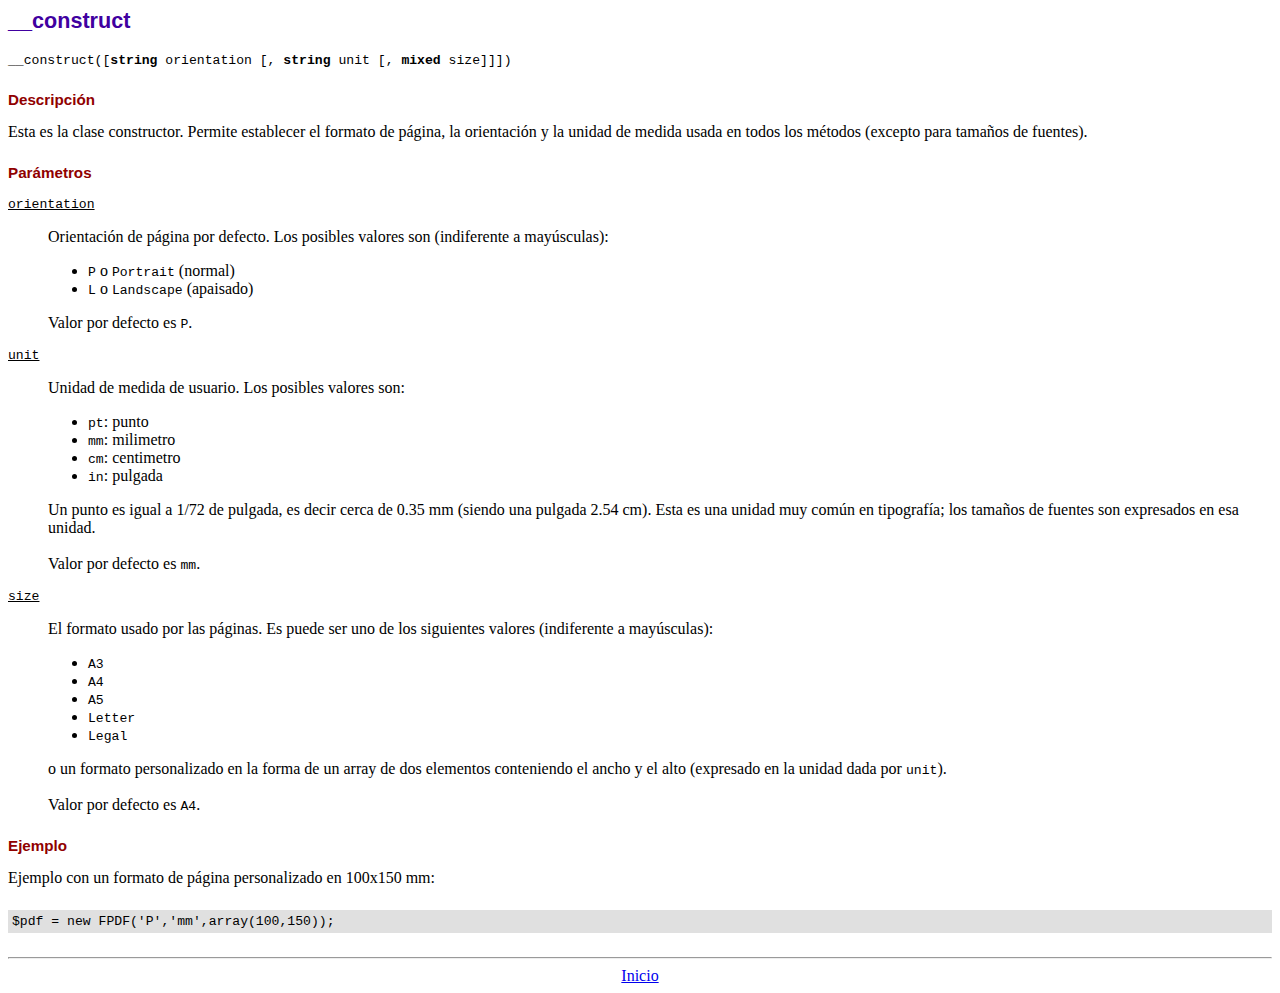
<file: Estuctura_Proyecto/Vista/pdf/doc/__construct.htm>
<!DOCTYPE html PUBLIC "-//W3C//DTD HTML 4.01 Transitional//EN">
<html>
<head>
<meta http-equiv="Content-Type" content="text/html; charset=ISO-8859-1">
<title>__construct</title>
<link type="text/css" rel="stylesheet" href="../fpdf.css">
</head>
<body>
<h1>__construct</h1>
<code>__construct([<b>string</b> orientation [, <b>string</b> unit [, <b>mixed</b> size]]])</code>
<h2>Descripci�n</h2>
Esta es la clase constructor. Permite establecer el formato de p�gina, la orientaci�n y la unidad de medida usada en todos los m�todos (excepto para tama�os de fuentes).
<h2>Par�metros</h2>
<dl class="param">
<dt><code>orientation</code></dt>
<dd>
Orientaci�n de p�gina por defecto. Los posibles valores son (indiferente a may�sculas):
<ul>
<li><code>P</code> o <code>Portrait</code> (normal)
<li><code>L</code> o <code>Landscape</code> (apaisado)
</ul>
Valor por defecto es <code>P</code>.
</dd>
<dt><code>unit</code></dt>
<dd>
Unidad de medida de usuario. Los posibles valores son:
<ul>
<li><code>pt</code>: punto
<li><code>mm</code>: milimetro
<li><code>cm</code>: centimetro
<li><code>in</code>: pulgada
</ul>
Un punto es igual a 1/72 de pulgada, es decir cerca de 0.35 mm (siendo una pulgada 2.54 cm). Esta es una unidad muy com�n en tipograf�a; los tama�os de fuentes son expresados en esa unidad.
<br>
<br>
Valor por defecto es <code>mm</code>.
</dd>
<dt><code>size</code></dt>
<dd>
El formato usado por las p�ginas. Es puede ser uno de los siguientes valores (indiferente a may�sculas):
<ul>
<li><code>A3</code>
<li><code>A4</code>
<li><code>A5</code>
<li><code>Letter</code>
<li><code>Legal</code>
</ul>
o un formato personalizado en la forma de un array de dos elementos conteniendo el ancho y el alto (expresado en la unidad dada por <code>unit</code>).
<br>
<br>
Valor por defecto es <code>A4</code>.
</dd>
</dl>
<h2>Ejemplo</h2>
Ejemplo con un formato de p�gina personalizado en 100x150 mm:
<div class="doc-source">
<pre><code>$pdf = new FPDF('P','mm',array(100,150));</code></pre>
</div>
<hr style="margin-top:1.5em">
<div style="text-align:center"><a href="index.htm">Inicio</a></div>
</body>
</html>
</file>
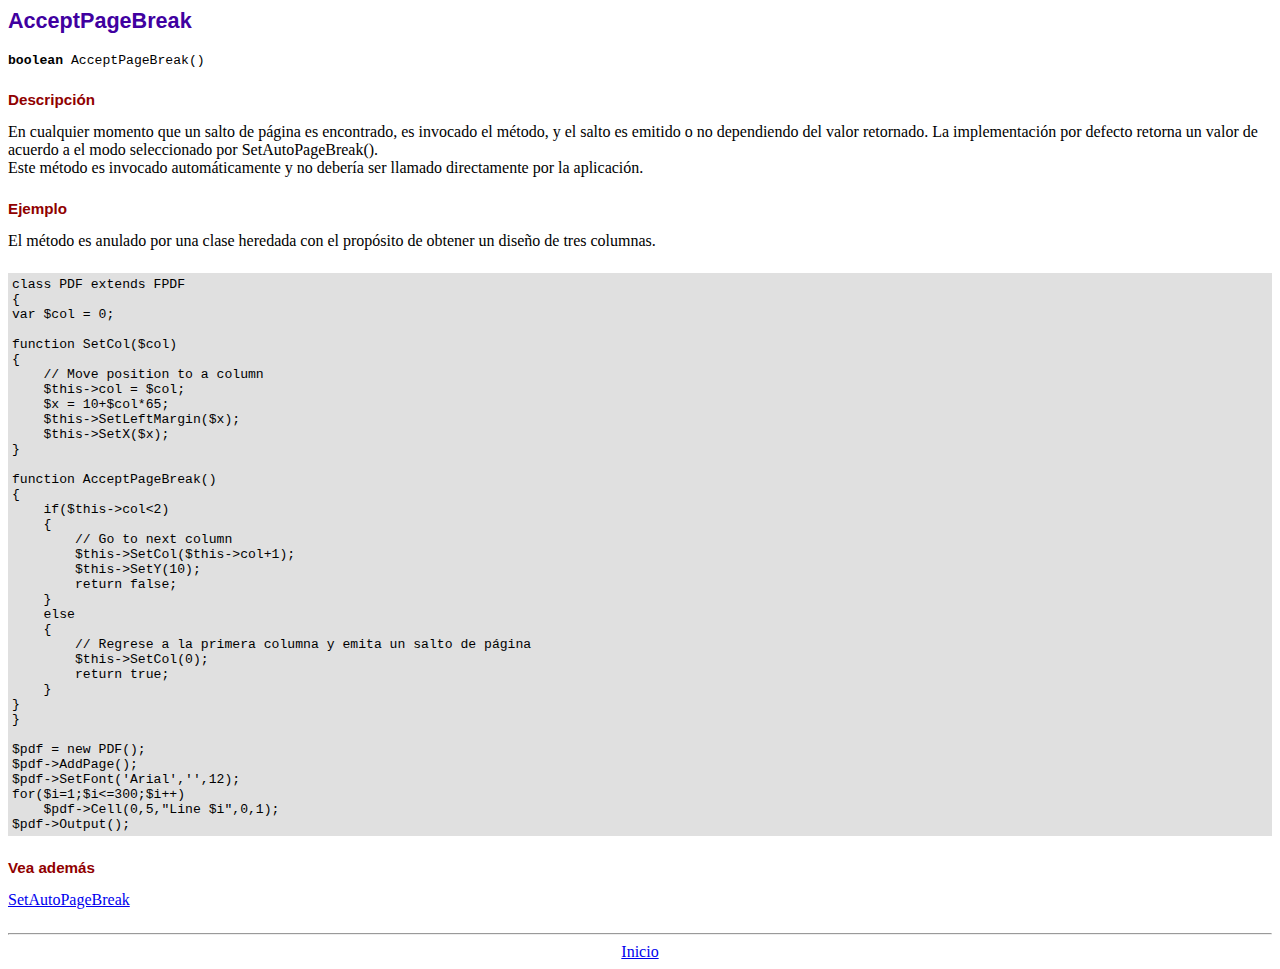
<file: Estuctura_Proyecto/Vista/pdf/doc/acceptpagebreak.htm>
<!DOCTYPE html PUBLIC "-//W3C//DTD HTML 4.01 Transitional//EN">
<html>
<head>
<meta http-equiv="Content-Type" content="text/html; charset=ISO-8859-1">
<title>AcceptPageBreak</title>
<link type="text/css" rel="stylesheet" href="../fpdf.css">
</head>
<body>
<h1>AcceptPageBreak</h1>
<code><b>boolean</b> AcceptPageBreak()</code>
<h2>Descripci�n</h2>
En cualquier momento que un salto de p�gina es encontrado, es invocado el m�todo, y el salto es emitido o no dependiendo
del valor retornado. La implementaci�n por defecto retorna un valor de acuerdo a el modo seleccionado por SetAutoPageBreak().
<br>
Este m�todo es invocado autom�ticamente y no deber�a ser llamado directamente por la aplicaci�n.
<h2>Ejemplo</h2>
El m�todo es anulado por una clase heredada con el prop�sito de obtener un dise�o de tres columnas.
<div class="doc-source">
<pre><code>class PDF extends FPDF
{
var $col = 0;

function SetCol($col)
{
    // Move position to a column
    $this-&gt;col = $col;
    $x = 10+$col*65;
    $this-&gt;SetLeftMargin($x);
    $this-&gt;SetX($x);
}

function AcceptPageBreak()
{
    if($this-&gt;col&lt;2)
    {
        // Go to next column
        $this-&gt;SetCol($this-&gt;col+1);
        $this-&gt;SetY(10);
        return false;
    }
    else
    {
        // Regrese a la primera columna y emita un salto de p�gina
        $this-&gt;SetCol(0);
        return true;
    }
}
}

$pdf = new PDF();
$pdf-&gt;AddPage();
$pdf-&gt;SetFont('Arial','',12);
for($i=1;$i&lt;=300;$i++)
    $pdf-&gt;Cell(0,5,"Line $i",0,1);
$pdf-&gt;Output();</code></pre>
</div>
<h2>Vea adem�s</h2>
<a href="setautopagebreak.htm">SetAutoPageBreak</a>
<hr style="margin-top:1.5em">
<div style="text-align:center"><a href="index.htm">Inicio</a></div>
</body>
</html>
</file>
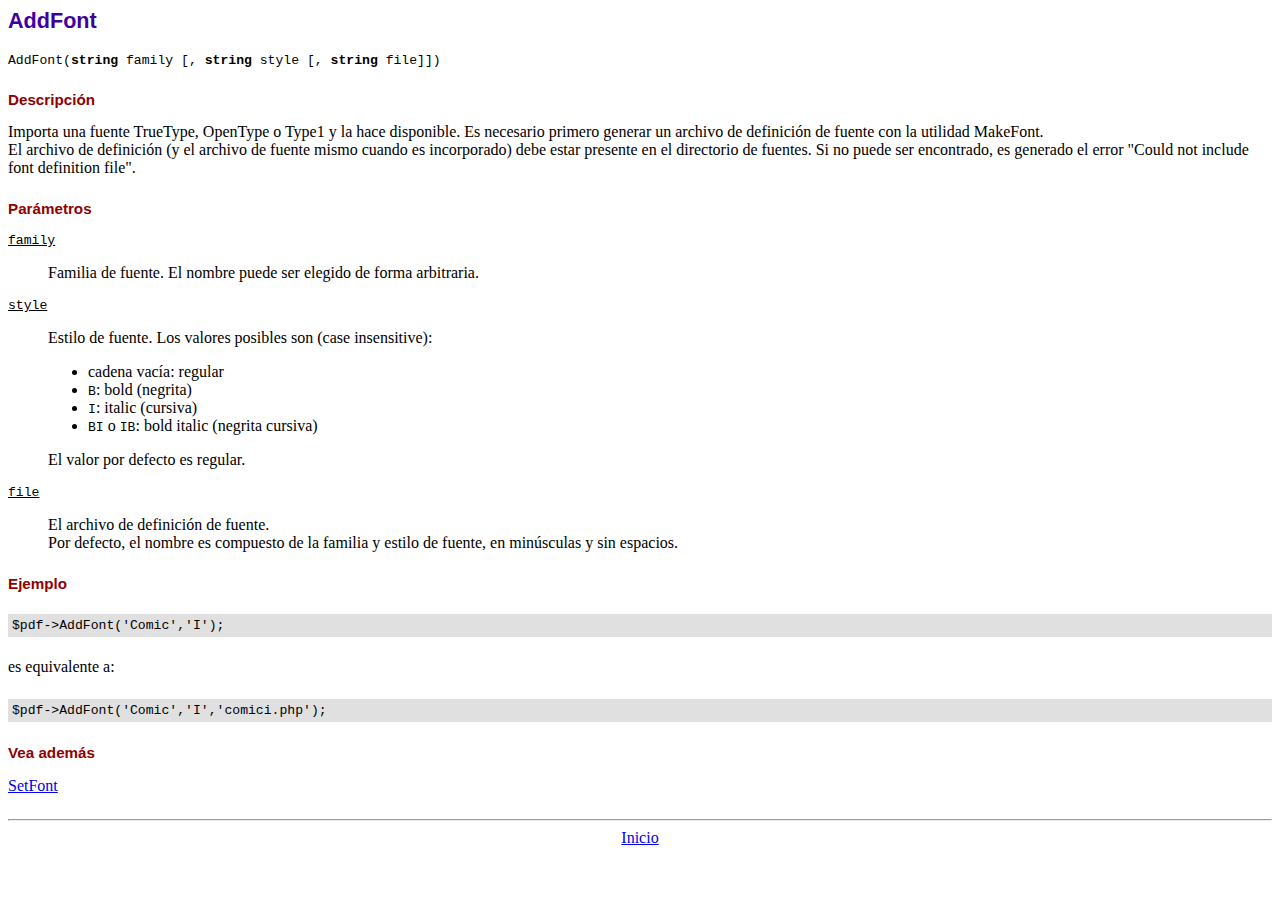
<file: Estuctura_Proyecto/Vista/pdf/doc/addfont.htm>
<!DOCTYPE html PUBLIC "-//W3C//DTD HTML 4.01 Transitional//EN">
<html>
<head>
<meta http-equiv="Content-Type" content="text/html; charset=ISO-8859-1">
<title>AddFont</title>
<link type="text/css" rel="stylesheet" href="../fpdf.css">
</head>
<body>
<h1>AddFont</h1>
<code>AddFont(<b>string</b> family [, <b>string</b> style [, <b>string</b> file]])</code>
<h2>Descripci�n</h2>
Importa una fuente TrueType, OpenType o Type1 y la hace disponible. Es necesario primero generar
un archivo de definici�n de fuente con la utilidad MakeFont.
<br>
El archivo de definici�n (y el archivo de fuente mismo cuando es incorporado) debe estar presente
en el directorio de fuentes. Si no puede ser encontrado, es generado el error "Could not include
font definition file".
<h2>Par�metros</h2>
<dl class="param">
<dt><code>family</code></dt>
<dd>
Familia de fuente. El nombre puede ser elegido de forma arbitraria.
</dd>
<dt><code>style</code></dt>
<dd>
Estilo de fuente. Los valores posibles son (case insensitive):
<ul>
<li>cadena vac�a: regular
<li><code>B</code>: bold (negrita)
<li><code>I</code>: italic (cursiva)
<li><code>BI</code> o <code>IB</code>: bold italic (negrita cursiva)
</ul>
El valor por defecto es regular.
</dd>
<dt><code>file</code></dt>
<dd>
El archivo de definici�n de fuente.
<br>
Por defecto, el nombre es compuesto de la familia y estilo de fuente, en min�sculas y sin espacios.
</dd>
</dl>
<h2>Ejemplo</h2>
<div class="doc-source">
<pre><code>$pdf-&gt;AddFont('Comic','I');</code></pre>
</div>
es equivalente a:
<div class="doc-source">
<pre><code>$pdf-&gt;AddFont('Comic','I','comici.php');</code></pre>
</div>
<h2>Vea adem�s</h2>
<a href="setfont.htm">SetFont</a>
<hr style="margin-top:1.5em">
<div style="text-align:center"><a href="index.htm">Inicio</a></div>
</body>
</html>
</file>
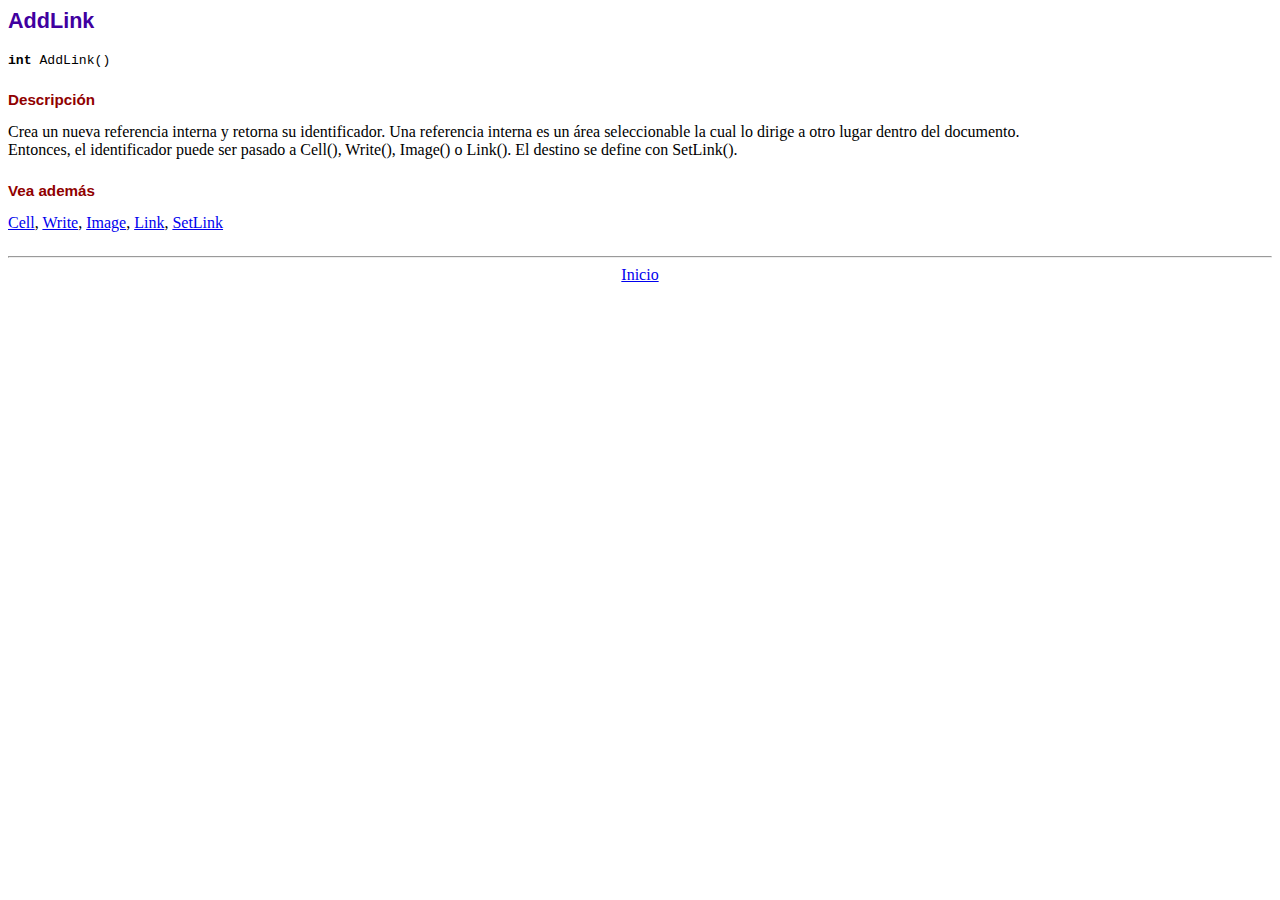
<file: Estuctura_Proyecto/Vista/pdf/doc/addlink.htm>
<!DOCTYPE html PUBLIC "-//W3C//DTD HTML 4.01 Transitional//EN">
<html>
<head>
<meta http-equiv="Content-Type" content="text/html; charset=ISO-8859-1">
<title>AddLink</title>
<link type="text/css" rel="stylesheet" href="../fpdf.css">
</head>
<body>
<h1>AddLink</h1>
<code><b>int</b> AddLink()</code>
<h2>Descripci�n</h2>
Crea un nueva referencia interna y retorna su identificador. Una referencia interna es un �rea seleccionable la cual lo dirige a otro lugar dentro del documento.
<br>
Entonces, el identificador puede ser pasado a Cell(), Write(), Image() o Link(). El destino se define con SetLink().
<h2>Vea adem�s</h2>
<a href="cell.htm">Cell</a>,
<a href="write.htm">Write</a>,
<a href="image.htm">Image</a>,
<a href="link.htm">Link</a>,
<a href="setlink.htm">SetLink</a>
<hr style="margin-top:1.5em">
<div style="text-align:center"><a href="index.htm">Inicio</a></div>
</body>
</html>
</file>
<file: Estuctura_Proyecto/Vista/pdf/fpdf.css>
body {font-family:"Times New Roman",serif}
h1 {font:bold 135% Arial,sans-serif; color:#4000A0; margin-bottom:0.9em}
h2 {font:bold 95% Arial,sans-serif; color:#900000; margin-top:1.5em; margin-bottom:1em}
dl.param dt {text-decoration:underline}
dl.param dd {margin-top:1em; margin-bottom:1em}
dl.param ul {margin-top:1em; margin-bottom:1em}
tt, code, kbd {font-family:"Courier New",Courier,monospace; font-size:82%}
div.source {margin-top:1.4em; margin-bottom:1.3em}
div.source pre {display:table; border:1px solid #24246A; width:100%; margin:0em; font-family:inherit; font-size:100%}
div.source code {display:block; border:1px solid #C5C5EC; background-color:#F0F5FF; padding:6px; color:#000000}
div.doc-source {margin-top:1.4em; margin-bottom:1.3em}
div.doc-source pre {display:table; width:100%; margin:0em; font-family:inherit; font-size:100%}
div.doc-source code {display:block; background-color:#E0E0E0; padding:4px}
.kw {color:#000080; font-weight:bold}
.str {color:#CC0000}
.cmt {color:#008000}
p.demo {text-align:center; margin-top:-0.9em}
a.demo {text-decoration:none; font-weight:bold; color:#0000CC}
a.demo:link {text-decoration:none; font-weight:bold; color:#0000CC}
a.demo:hover {text-decoration:none; font-weight:bold; color:#0000FF}
a.demo:active {text-decoration:none; font-weight:bold; color:#0000FF}
</file>
